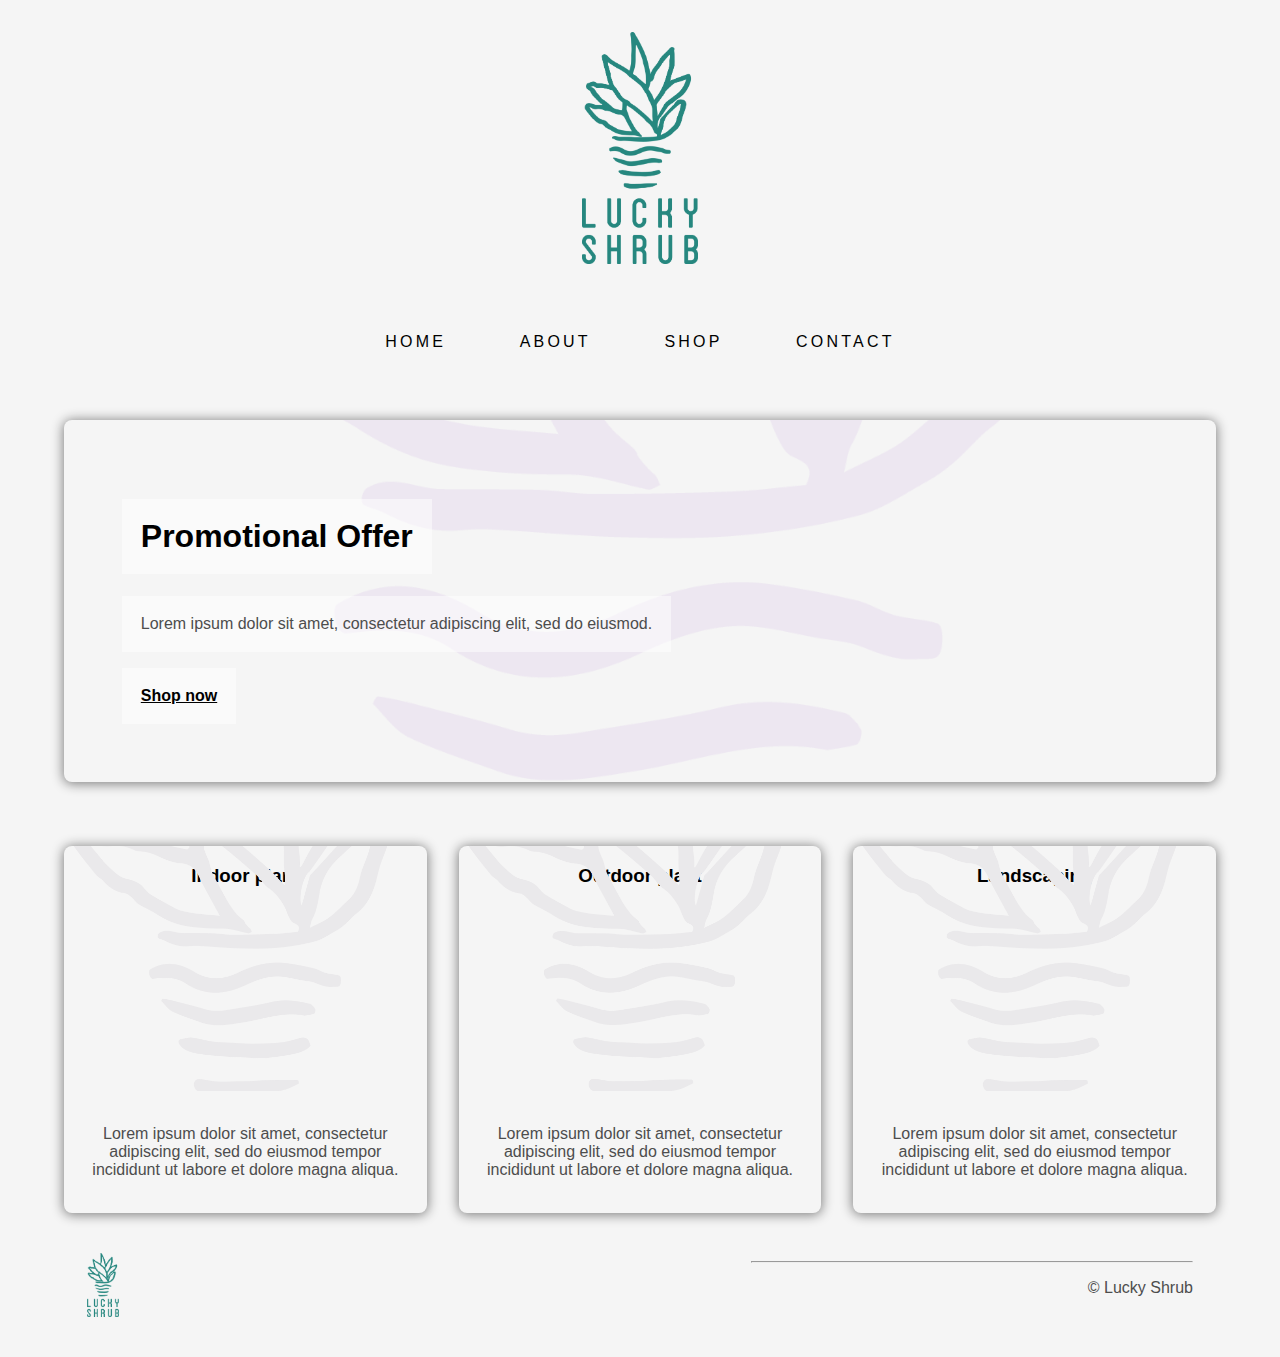
<file: index.html>
<!DOCTYPE html>
<html lang="en">
<head>
    <meta charset="UTF-8">
    <meta http-equiv="X-UA-Compatible" content="IE=edge">
    <meta name="viewport" content="width=device-width, initial-scale=1.0">
    
    <title>Lucky Shrub</title>
    <meta name="description" content="One stop destination for all kinds of garden plants. Indoor or outdoor, office or residential space we got you covered.">
    <meta name="author" content="Kumars">
    <link rel="shortcut icon" href="Lucky-Shrub-logos/Asset 2@3x.png" type="image/x-icon">

    <!-- CSS file link -->
    <link rel="stylesheet" href="styles.css">
 
</head>
<body>

    <header>
        <img src="Lucky-Shrub-logos/Asset 2@3x.png" alt="lucky-shrub-logo">
    </header>
    
    <nav>
        <ul>
            <li><a href="index.html">HOME</a></li>
            <li><a href="about.html">ABOUT</a></li>
            <li><a href="index.html">SHOP</a></li>
            <li><a href="index.html">CONTACT</a></li>
        </ul>
    </nav>

    <main>
        <section id="first-section" class="box">
            <article>
                <h1>Promotional Offer</h1>
                <p>Lorem ipsum dolor sit amet, consectetur adipiscing elit, sed do eiusmod.</p>
                <a href="index.html">Shop now</a>  
            </article>
        </section>
        <section id="second-section">
            <article class="box">
                <div class="heading-image indoor-plant">
                    <h3>Indoor plant</h3>
                </div>
                <div class="content">
                    <p>Lorem ipsum dolor sit amet, consectetur adipiscing elit, sed do eiusmod tempor incididunt ut labore et dolore magna aliqua.</p>
                </div>
            </article>
            <article class="box">
                <div class="heading-image outdoor-plant">
                     <h3>Outdoor plant</h3>
                </div>
                <div class="content">
                    <p>Lorem ipsum dolor sit amet, consectetur adipiscing elit, sed do eiusmod tempor incididunt ut labore et dolore magna aliqua.</p>
                </div>
            </article>
            <article class="box">
                <div class="heading-image landscape">
                    <h3>Landscaping</h3>
                </div>
                <div class="content">
                    <p>Lorem ipsum dolor sit amet, consectetur adipiscing elit, sed do eiusmod tempor incididunt ut labore et dolore magna aliqua.</p>
                </div>
            </article>

        </section>
    </main>

    <footer>
        <div>
            <img src="Lucky-Shrub-logos/Asset 2@3x.png" alt="lucky-shrub-logo">
        </div>
        <div>
            <hr>
            <p>&copy; Lucky Shrub</p>
        </div>
    </footer>

    
</body>
</html>
</file>
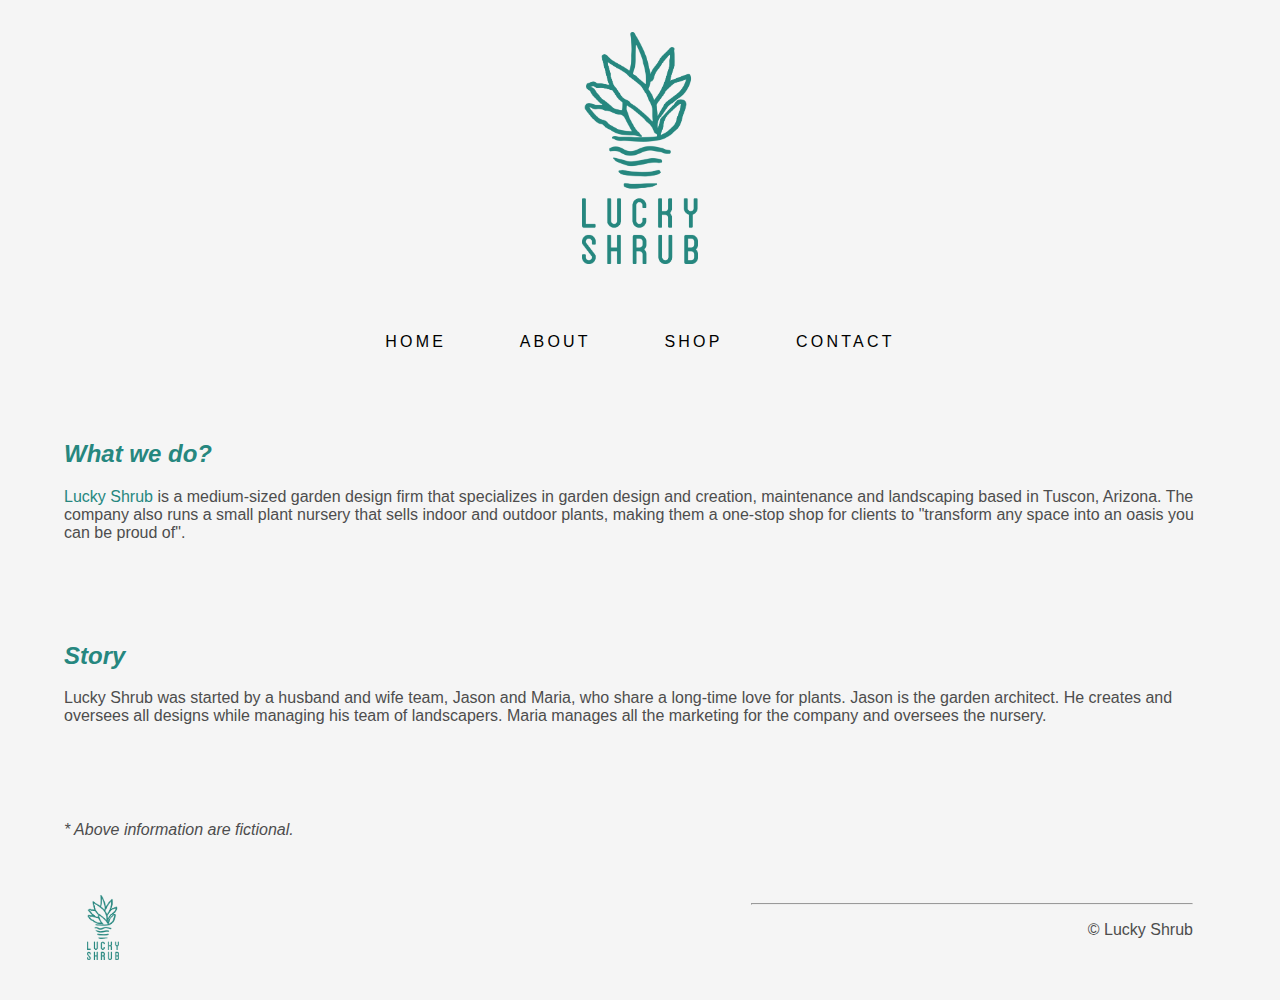
<file: about.html>
<!DOCTYPE html>
<html lang="en">
<head>
    <meta charset="UTF-8">
    <meta http-equiv="X-UA-Compatible" content="IE=edge">
    <meta name="viewport" content="width=device-width, initial-scale=1.0">
    <title>About Lucky Shrub</title>

    <meta name="description" content="One stop destination for all kinds of garden plants. Indoor or outdoor, office or residential space we got you covered.">
    <meta name="author" content="Kumars">
    <link rel="shortcut icon" href="Lucky-Shrub-logos/Asset 2@3x.png" type="image/x-icon">

    <!-- CSS file link -->
    <link rel="stylesheet" href="styles.css">

</head>
<body>

    <header>
         <img src="Lucky-Shrub-logos/Asset 2@3x.png" alt="lucky-shrub-logo">
    </header>

    <nav>
        <ul>
            <li><a href="index.html">HOME</a></li>
            <li><a href="about.html">ABOUT</a></li>
            <li><a href="index.html">SHOP</a></li>
            <li><a href="index.html">CONTACT</a></li>
        </ul>
    </nav>

    <main>
        <section>
            <article>
                <h2><em>What we do?</em></h2>
                <p>
                    <span>Lucky Shrub</span> is a medium-sized garden design firm that specializes in garden design and creation, maintenance and landscaping based in Tuscon, Arizona. 
                    The company also runs a small plant nursery that sells indoor and outdoor plants, making them a one-stop shop for clients to "transform any space into an 
                    oasis you can be proud of".
                </p>
            </article>
        </section>
        <section>
            <article>
                <h2><em>Story</em></h2>
                <p>
                    Lucky Shrub was started by a husband and wife team, Jason and Maria, who share a long-time love for plants. 
                    Jason is the garden architect. He creates and oversees all designs while managing his team of landscapers.
                    Maria manages all the marketing for the company and oversees the nursery.
                </p>
            </article>
        </section>
        <p><em>* Above information are fictional.</em></p>
    </main>

    <footer>
        <div>
            <img src="Lucky-Shrub-logos/Asset 2@3x.png" alt="lucky-shrub-logo">
        </div>
        <div>
            <hr>
            <p>&copy; Lucky Shrub</p>
        </div>
    </footer>
    
</body>
</html>
</file>
<file: styles.css>
* {
    box-sizing: border-box;
}

body {
    background-color: whitesmoke;
    margin: 2rem 5%;
    font-family: sans-serif;
}

h2 {
    color: #26877f;
}

header > img {
    display: block;
    margin: 0 auto;
    height: 10%;
    width: 10%;
}

nav {
    margin: 3% auto;
}

nav ul {
    padding-left: 0; /*remove default ul padding left*/
    list-style: none;  /* to remove bullet points*/
    text-align: center;
}

ul li {
    display: inline-block;
    margin: 3%;
}

nav a {
    text-decoration: none;
    letter-spacing: 0.2rem;
    color: black;
    position: relative; 
}

nav a::before {
    content: "";
    height: 0.1rem;
    width: 0;
    background-color: #26877f;
    display: inline-block;
    position: absolute;
    bottom: -2px;
    left: 0;
    transition: width 0.5s;
}

nav a:hover::before {
    width: 100%;

}

main {
    display: flex;
    flex-direction: column;
    gap: 4rem;
}

#first-section {
    display: inline-block;
    position: relative;
    overflow: hidden;
}

#first-section::before {
    content: "";
    background-image: url(https://balconygardenweb.b-cdn.net/wp-content/uploads/2020/01/21-Good-Luck-Plants-that-Can-Make-You-Lucky2.jpg), url("Lucky-Shrub-logos/Asset 3@3x.png");
    background-size: cover;
    background-position: center center;
    background-repeat: no-repeat;
    position: absolute;
    width: 100%;
    height: 100%;
    left: 0;
    top: 0;
    z-index: -2;
}


#first-section article {
    padding: 5%;
    text-align: start;
    height: 100%;
    width: 100%;  
}

#first-section article > * {
    width: fit-content;
}

#first-section a {
    display: inline-block;
    color: black;
    font-weight: bolder;
}

#second-section {
    display: flex;
    gap: 2rem 2rem;  /*space between items which are inside this parent will have 2rem(row) & 2rem(column) space*/
}


.box {
    border-radius: 0.5rem;
    box-shadow: 0 1px 12px 1px grey;
    text-align: center;
    overflow: hidden;
    display: grid;
    grid-template-rows: 2fr 1fr; 
}

.box .content {
    padding: 5%;
}

.box > div:nth-child(1) {
    overflow: hidden;
}

.box .indoor-plant, .box .outdoor-plant, .box .landscape {
    position: relative;
}

.indoor-plant::before, .outdoor-plant::before, .landscape::before {
    content: "";
    
    position: absolute;
    height: 100%;
    width: 100%;
    background-size: cover;
    background-position: center;
    background-repeat: no-repeat;
    left: 0;
    top: 0;
    filter: grayscale(80%);
    transition: transform 0.3s, filter 0.3s;
}

.indoor-plant::before {
    background-image: url(https://scontent.fblr3-2.fna.fbcdn.net/v/t1.6435-9/98052103_112828510431152_7106453897278914560_n.jpg?stp=dst-jpg_p843x403&_nc_cat=107&ccb=1-7&_nc_sid=730e14&_nc_ohc=pluCL5XgiMgAX8K593z&_nc_ht=scontent.fblr3-2.fna&oh=00_AfB_Q8lFxrKlNCdRtTQ4GghzXrN-oh6e0oj8--FGIypM3A&oe=6432DCF8), url("Lucky-Shrub-logos/Asset 3@3x.png");
}

.box .outdoor-plant::before {
    background-image: url(https://scontent.fblr3-2.fna.fbcdn.net/v/t1.6435-9/97455441_110402177340452_6100820028276342784_n.jpg?stp=c0.25.525.274a_dst-jpg_p235x350&_nc_cat=103&ccb=1-7&_nc_sid=e3f864&_nc_ohc=JJnzH6wdzxMAX8OXRyB&_nc_ht=scontent.fblr3-2.fna&oh=00_AfBzthLgLejyQdCW41yZdlTLgkb6WAE1VY4cmBsLmpfddw&oe=6432D619),  url("Lucky-Shrub-logos/Asset 3@3x.png");
}

.box .landscape::before {
    background-image: url(https://images.unsplash.com/photo-1534614310503-71f6d476047d?ixlib=rb-4.0.3&ixid=MnwxMjA3fDB8MHxwaG90by1wYWdlfHx8fGVufDB8fHx8&auto=format&fit=crop&w=387&q=80), url("Lucky-Shrub-logos/Asset 3@3x.png");
}

.box:hover .indoor-plant::before, .box:hover .outdoor-plant::before, .box:hover .landscape::before {
    transform: scale(1.2);
    filter: grayscale(0);
    z-index: -2;
}

.box:hover h3, #first-section > article * {
    background-color: rgba(255, 255, 255, 0.5);
    padding: 1.2rem;

}

footer {
    display: grid;
    grid-template-columns: 60% 40%;
    margin: 2.5rem 2%;
}

footer img {
    display: block;
    width: 2rem;
}

footer div:nth-child(2) {
    text-align: end;
}


@media (width < 1024px) {
    
    section {
      flex-direction: column;  
    }

    header > img {
        width: 20%;
    }

}

/*About page*/

p {
    color: #4d4d4d;
}

p > span {
    color: #26877f;
}
</file>
